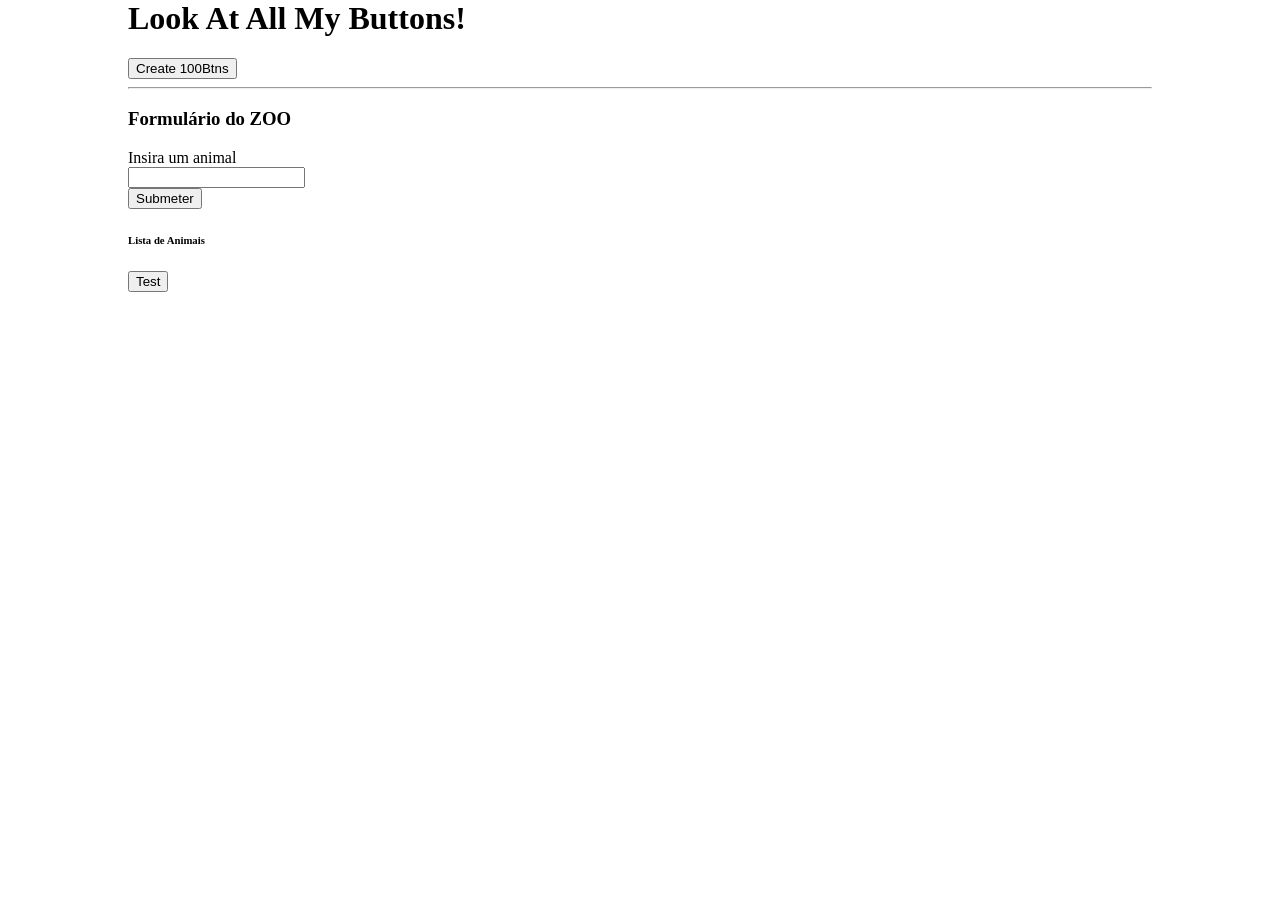
<file: exs/buttons.html>
<head>
    <title>100 Buttons!</title>

    <link rel="stylesheet" href="../css/app.css">
    <script src="../js/events.js" defer></script>
</head>

<body>
    <h1>Look At All My Buttons!</h1>
    <div id="container">
        
        <button onclick="createBtns()">Create 100Btns</button>

        <hr>
        <h3>Formulário do ZOO</h3>
        <form id="animalForm" action="server">
            <label for="animal">Insira um animal</label> <br>
            <input id="animal" name="animal" type="text"><br>
            <button type="submit">Submeter</button>
        </form>

        <h6>Lista de Animais</h6>
        <ul id="animalList">

        </ul>


    
    </div>

    <button id="btnTest">Test</button>
</body>

</html>
</file>
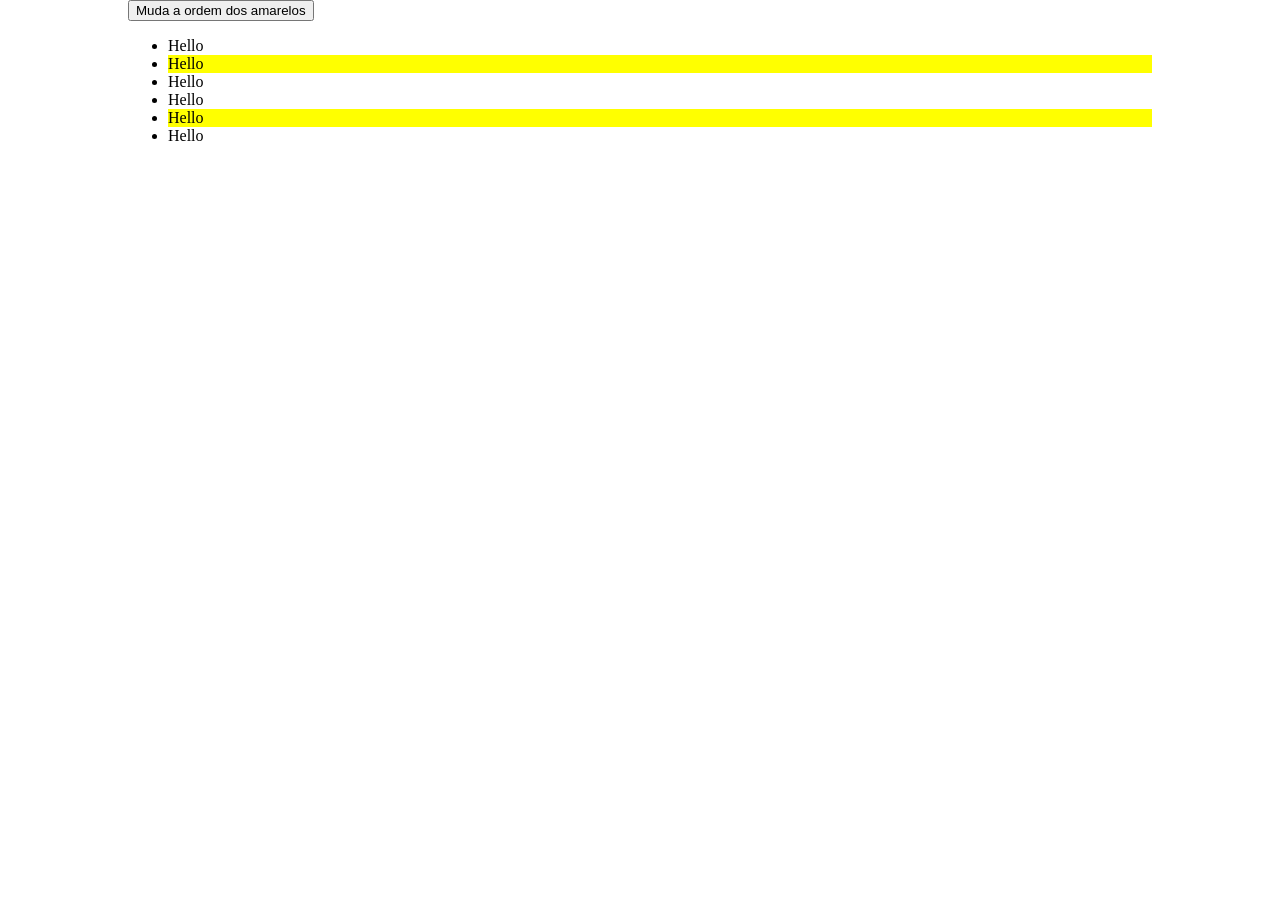
<file: exs/classList.html>
<!DOCTYPE html>

<head>
    <title>ClassList</title>
    <link rel="stylesheet" href="../css/app.css">
    <script src="../js/exs.js"></script>

</head>

<body>
    <button onclick="changeOrder()">Muda a ordem dos amarelos</button>
    <ul>
        <li>Hello</li>
        <li class="highlight">Hello</li>
        <li>Hello</li>
        <li>Hello</li>
        <li class="highlight">Hello</li>
        <li>Hello</li>
    </ul>
</body>

</html>
</file>
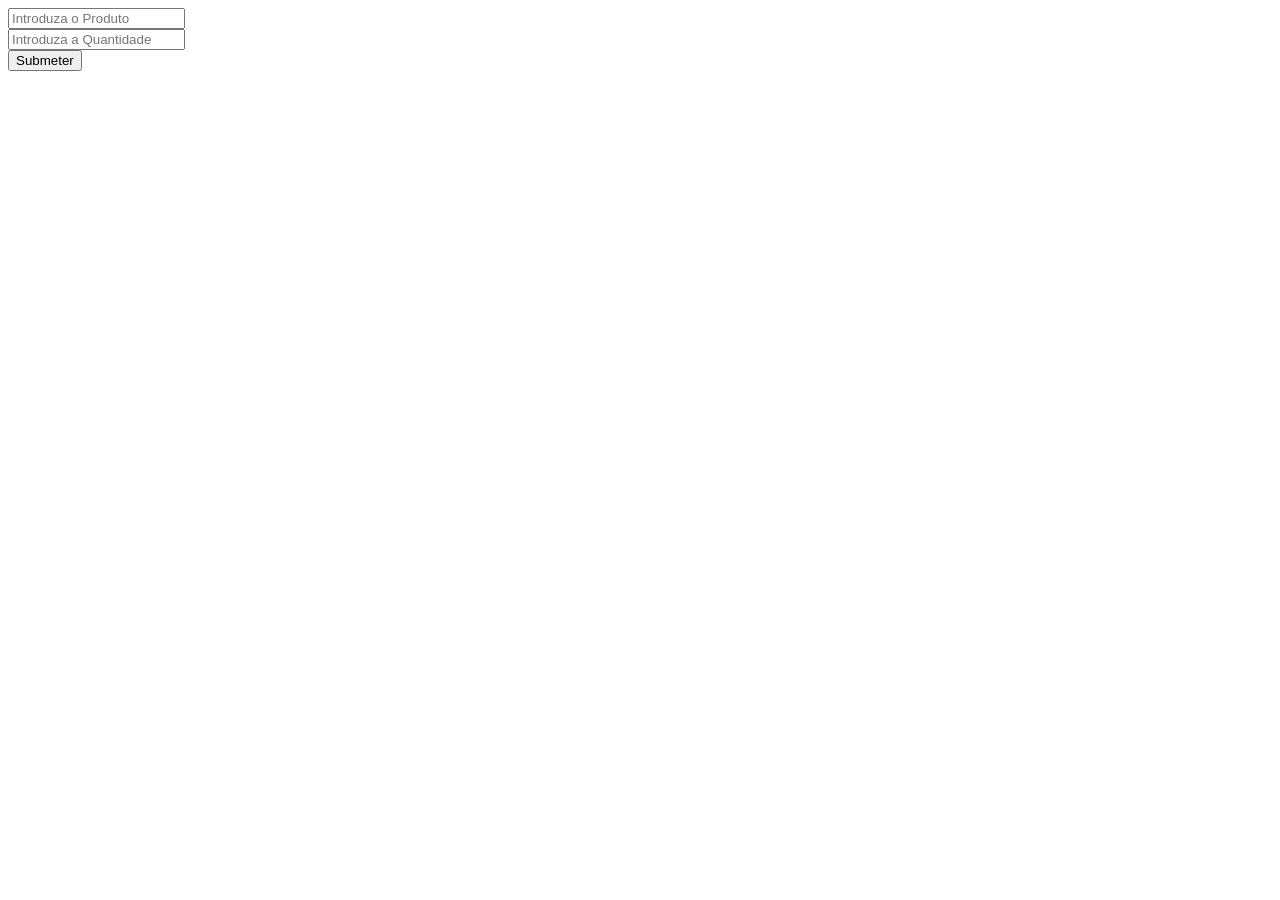
<file: exs/grocery.html>
<!doctype html>
<html lang="en">
  <head>
    <meta charset="UTF-8" />
    <meta name="viewport" content="width=device-width, initial-scale=1.0" />
    <title>Vou às Compras</title>
    <script src="../js/exs.js" defer></script>
  </head>
  <body>
    <form id="myShoppingList" action="/backend">
      <input
        id="product"
        type="text"
        placeholder="Introduza o Produto"
        value=""
        name="product"
      /><br />
      <input
        name="qt"
        id="qt"
        type="number"
        placeholder="Introduza a Quantidade"
        value=""
      /><br />
      <button type="submit">Submeter</button>
    </form>

    <ul></ul>
  </body>
</html>
</file>
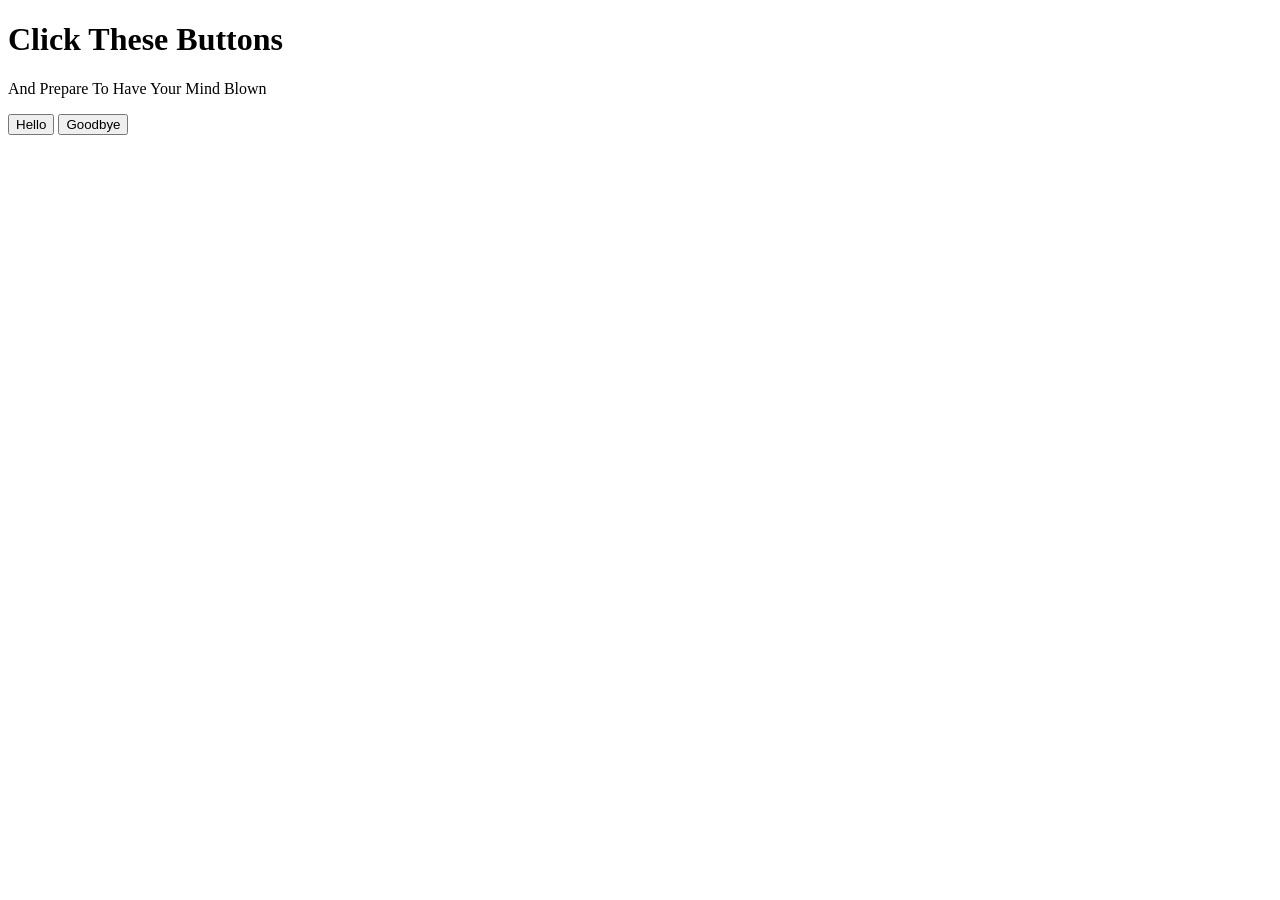
<file: exs/hello.html>
<!DOCTYPE html>

<head>
    <title>Hello</title>
  
</head>

<body>
    <div id="container">
    <h1>Click These Buttons</h1>
    <p>And Prepare To Have Your Mind Blown</p>
    <button id="hello">Hello</button>
    <button id="goodbye">Goodbye</button>

</div>

</body>

</html>
</file>
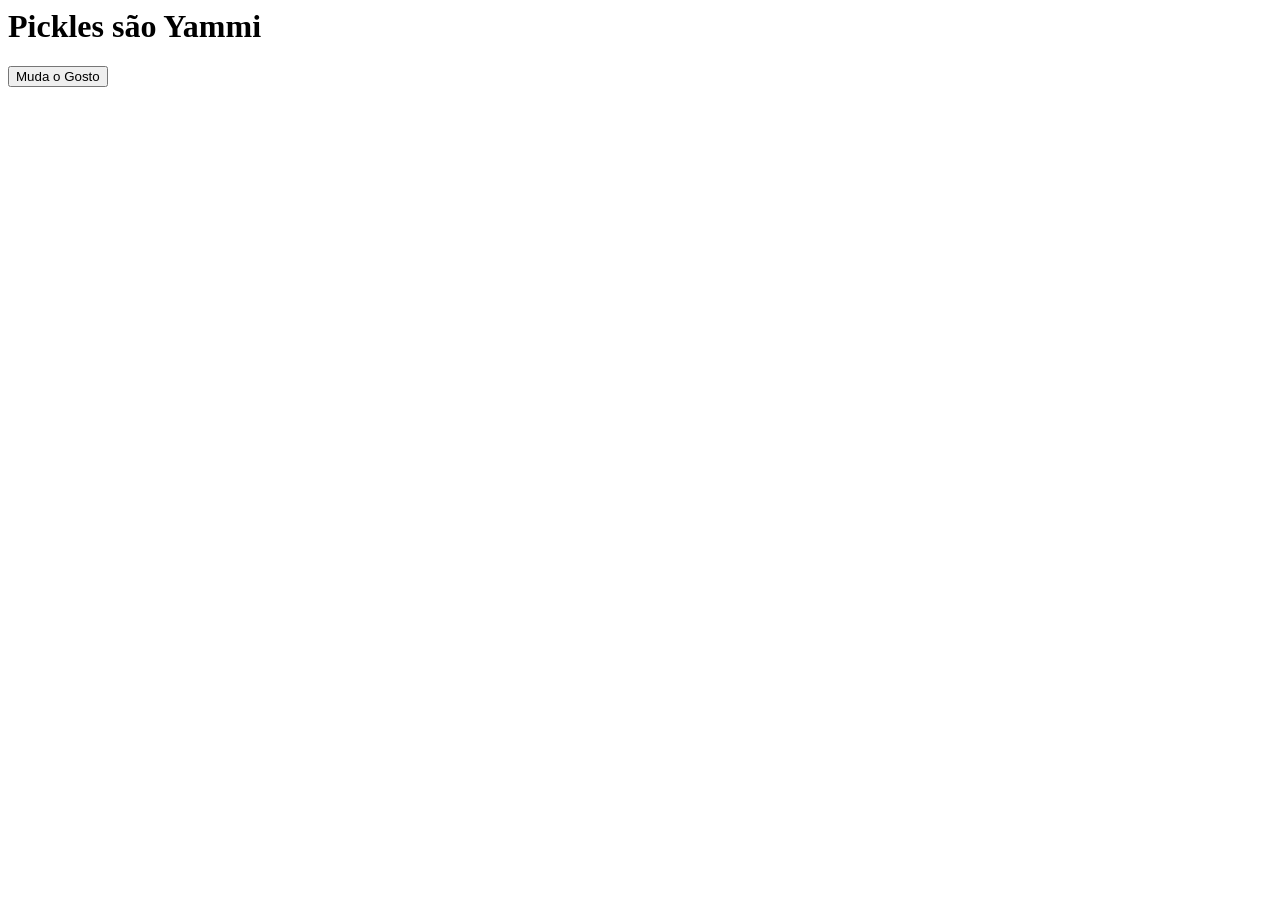
<file: exs/pickles.html>
<head>
    <title>Pickles</title>
    <script src="../js/exs.js"></script>

</head>

<body>
    <!--PLEASE LEAVE THIS LINE ALONE! MAKE YOUR CHANGES USING JAVASCRIPT!!-->
    <h1>Pickles são <span>Yammi</span></h1>


    <button onclick="changeTaste()">Muda o Gosto</button>
</body>

</html>
</file>
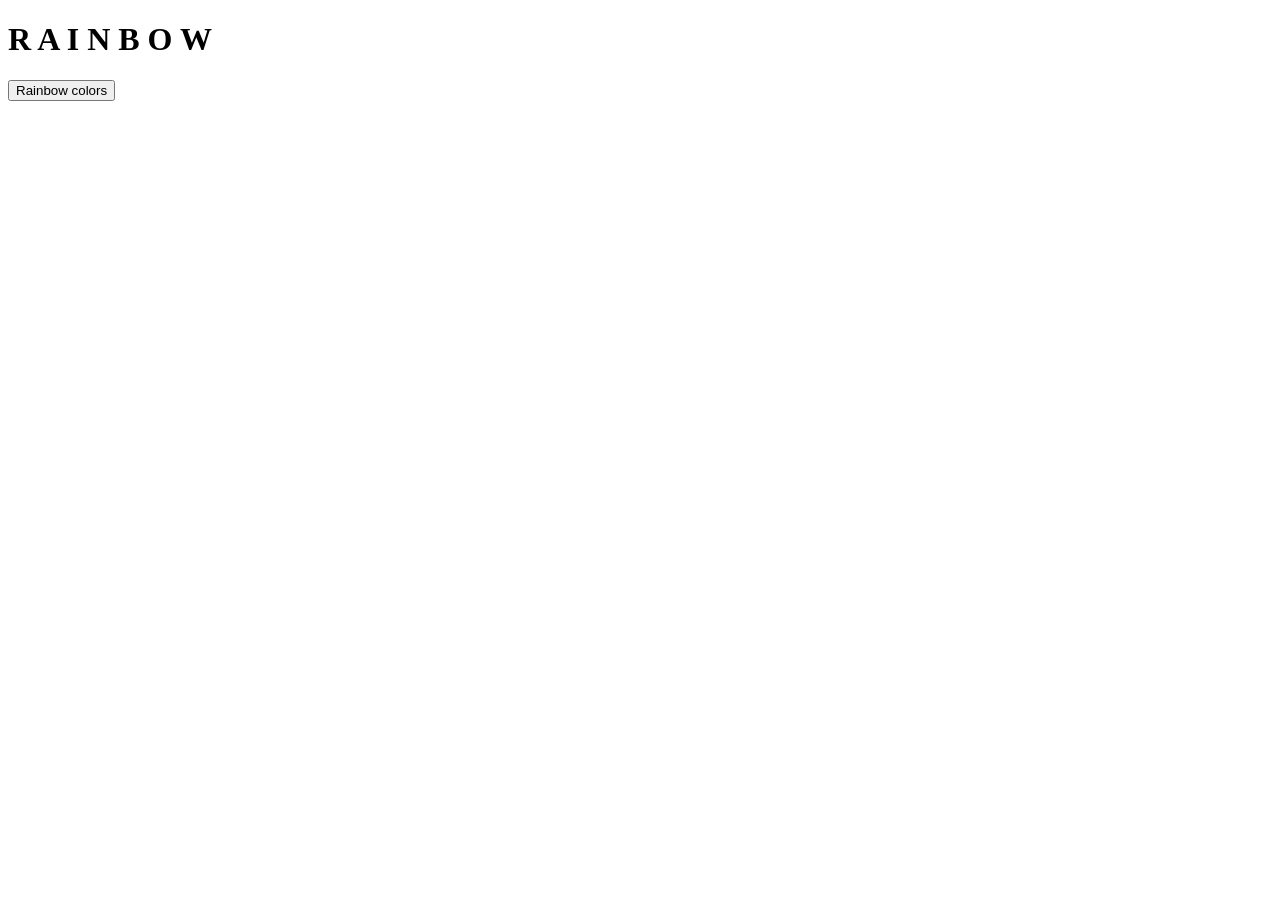
<file: exs/rainbow.html>
<!DOCTYPE html>

<head>
    <title>Rainbow</title>
<script src="../js/exs.js"></script>

</head>

<body>
    <!--DON'T TOUCH THIS FILE PLEASE!-->
    <h1>
        <span>R</span>
        <span>A</span>
        <span>I</span>
        <span>N</span>
        <span>B</span>
        <span>O</span>
        <span>W</span>
    </h1>

    <button onclick="makeRandom()">Rainbow colors</button>
</body>

</html>
</file>
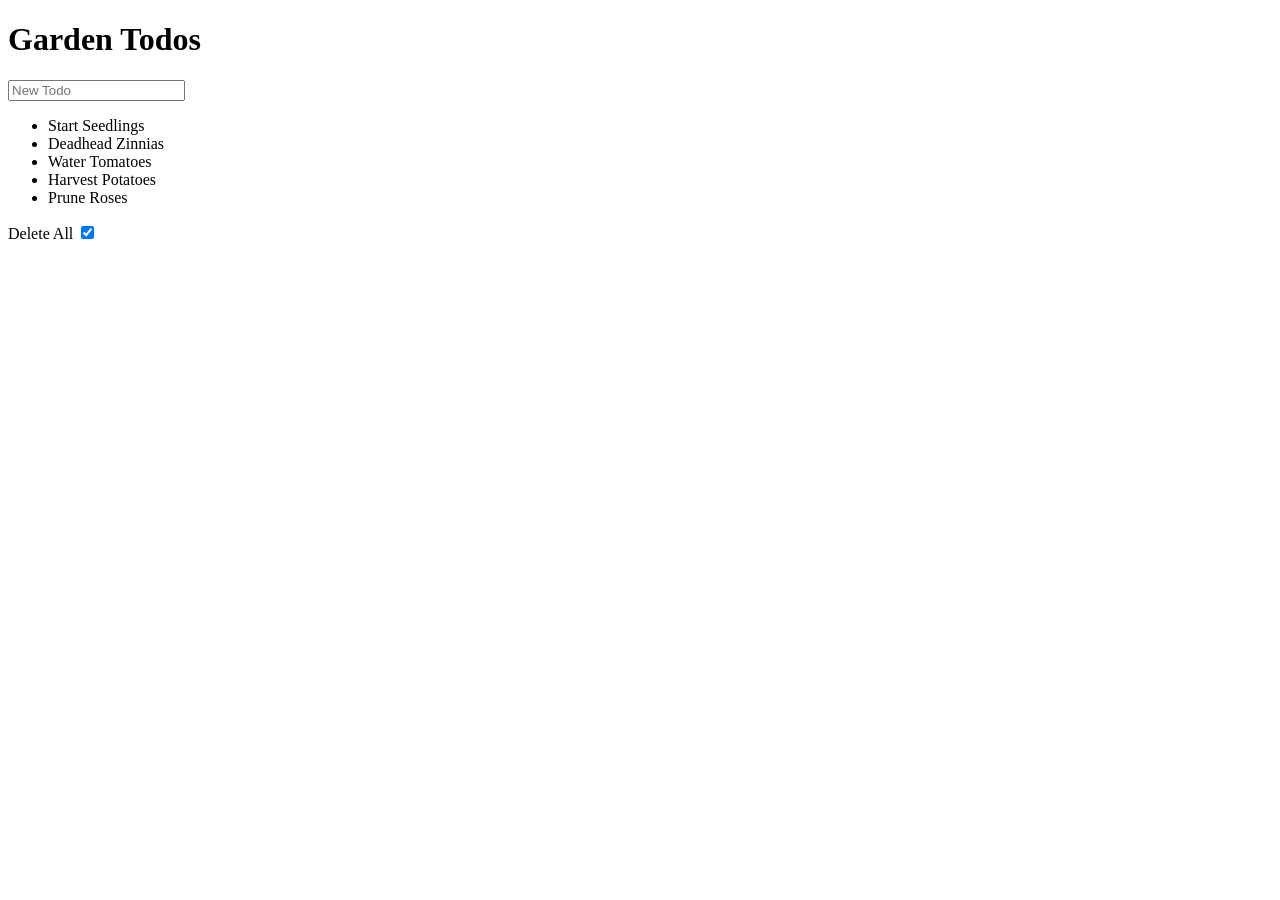
<file: exs/todos.html>
<!DOCTYPE html>
<html>
  <head>
    <title>Todos</title>
    <script src="../js/exs.js" defer></script>
  </head>

  <body>
    <h1>Garden Todos</h1>
    <input type="text" placeholder="New Todo" />
    <ul>
      <li>Start Seedlings</li>
      <li class="done">Deadhead Zinnias</li>
      <li class="done">Water Tomatoes</li>
      <li class="done">Harvest Potatoes</li>
      <li>Prune Roses</li>
    </ul>
    <label>Delete All</label>
    <input type="checkbox" name="scales" checked />
  </body>
</html>
</file>
<file: css/app.css>
body {
    width: 80%;
    margin: 0 auto;
}

#banner {
    width: 100%;
}

img.square {
    width: 400px;
    object-fit: cover;
    height: 400px;
}

#toc {
    background-color: #f8f9fa;
    border: 1px solid #a2a9b1;
    display: table;
    padding: 1em;
}

#toc a {
    text-decoration: none;
}

.tocnumber {
    color: black;
}

.purple {
    color: #561e8f;
}

.border {
    border: 3px solid greenyellow;
}


.highlight {
    background-color: yellow;
}


.myPhotoImg {
    width: 55px;
    height: 55px;
}


.classListTest {
    background-color: #561e8f;
    border: 10px solid black;
    margin: 5px;
}

.night {
    background-color: black;
    color: white;
}

.day {
    background-color: white;
    color: black;
}
</file>
